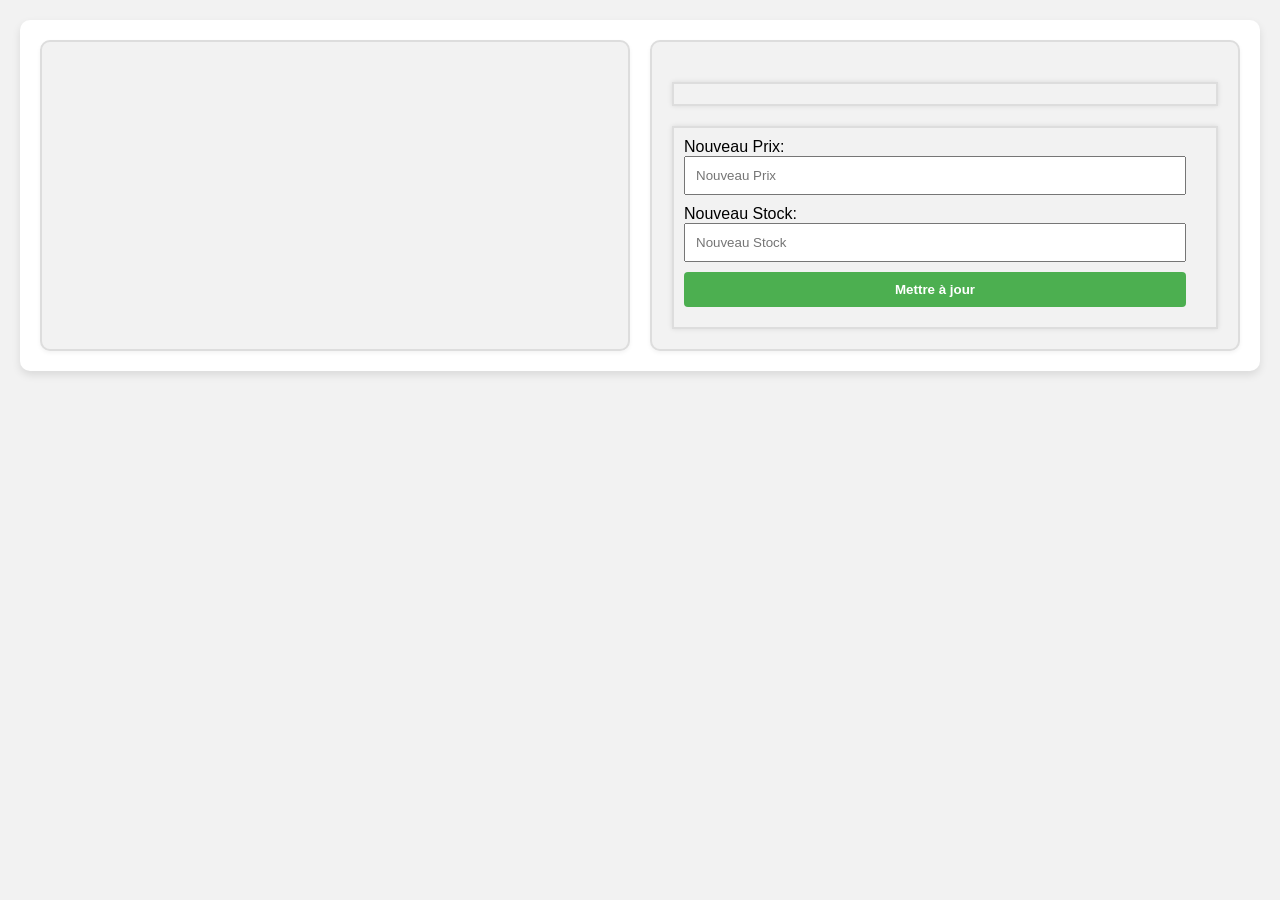
<file: WEB/WebServiceMagasin/src/Frontend/html/index.html>
<!DOCTYPE html>
<html lang="en">
<head>
    <meta charset="UTF-8">
    <meta name="viewport" content="width=device-width, initial-scale=1.0">
    <title>Stock Management</title>
    <link rel="stylesheet" href="../css/styles.css">
    <link rel="shortcut icon" href="#">
</head>
<body>
<div class="container">
    <div class="table-container">
        <table id="stockTable">
            <!-- La table sera remplie dynamiquement par JavaScript -->
        </table>
    </div>

    <div class="details-container">
        <div id="selectedItem">
            <!-- Zone pour afficher les détails de l'article sélectionné -->
        </div>

        <div id="updateForm">
            <label for="priceInput">Nouveau Prix:</label>
            <input type="text" id="priceInput" placeholder="Nouveau Prix">

            <label for="stockInput">Nouveau Stock:</label>
            <input type="text" id="stockInput" placeholder="Nouveau Stock">

            <button onclick="updateStock()">Mettre à jour</button>
        </div>
    </div>
</div>

<script src="../js/script.js"></script>
</body>
</html>
</file>
<file: WEB/WebServiceMagasin/src/Frontend/css/styles.css>
/* styles.css */
body {
    font-family: Arial, sans-serif;
    margin: 20px;
    background-color: #f2f2f2;
}

.container {
    display: flex;
    justify-content: space-around;
    gap: 20px;
    padding: 20px;
    background-color: white;
    border-radius: 10px;
    box-shadow: 0 4px 8px rgba(0,0,0,0.1);
    margin-bottom: 20px;
}

.table-container, .details-container {
    flex: 1;
    padding: 20px;
    background-color: #f2f2f2;
    border-radius: 10px;
    box-shadow: 0 2px 4px rgba(0,0,0,0.05);
    border: 2px solid #ddd;
}

table {
    width: 100%;
    border-collapse: collapse;
    margin: auto;
    max-width: 90%;
}

table, th, td {
    border: 1px solid #ddd;
}

th, td {
    padding: 10px;
    text-align: left;
}

th {
    background-color: #f2f2f2;
}

#selectedItem, #updateForm {
    margin-top: 20px;
    border: 2px solid #ddd;
    box-shadow: 0 0 5px rgba(0, 0, 0, 0.1);
    padding: 10px;
}

input[type="text"], button {
    box-sizing: border-box;
    width: calc(100% - 20px);
    padding: 10px;
    margin-bottom: 10px;
    margin-right: 10px;
}

button {
    background-color: #4CAF50;
    color: white;
    border: none;
    border-radius: 4px;
    cursor: pointer;
    font-weight: bold;
}
</file>
